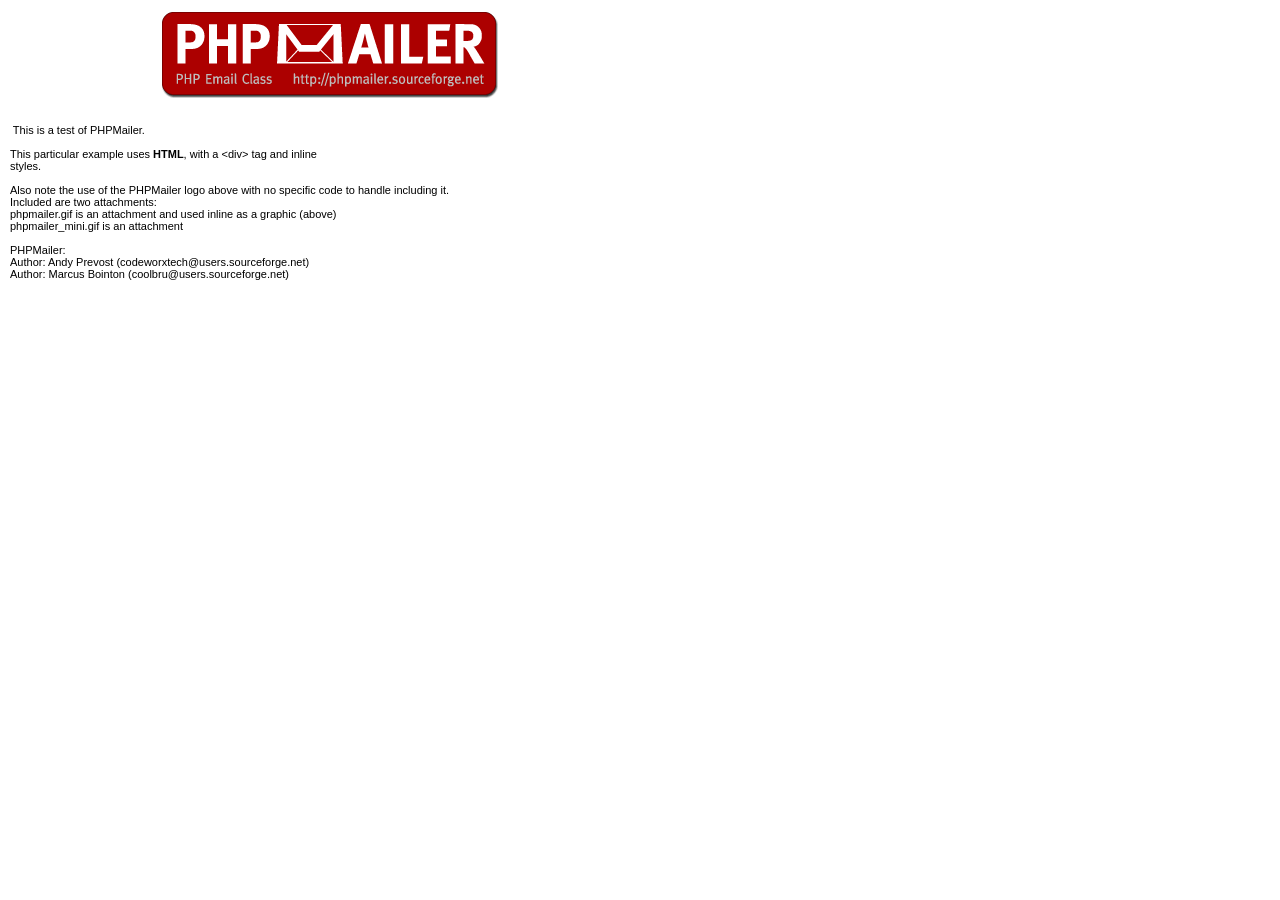
<file: libs/php_mail/examples/contents.html>
<body style="margin: 10px;">
<div style="width: 640px; font-family: Arial, Helvetica, sans-serif; font-size: 11px;">
<div align="center"><img src="images/phpmailer.gif" style="height: 90px; width: 340px"></div><br>
<br>
&nbsp;This is a test of PHPMailer.<br>
<br>
This particular example uses <strong>HTML</strong>, with a &lt;div&gt; tag and inline<br>
styles.<br>
<br>
Also note the use of the PHPMailer logo above with no specific code to handle
including it.<br />
Included are two attachments:<br />
phpmailer.gif is an attachment and used inline as a graphic (above)<br />
phpmailer_mini.gif is an attachment<br />
<br />
PHPMailer:<br />
Author: Andy Prevost (codeworxtech@users.sourceforge.net)<br />
Author: Marcus Bointon (coolbru@users.sourceforge.net)<br />
</div>
</body>
</file>
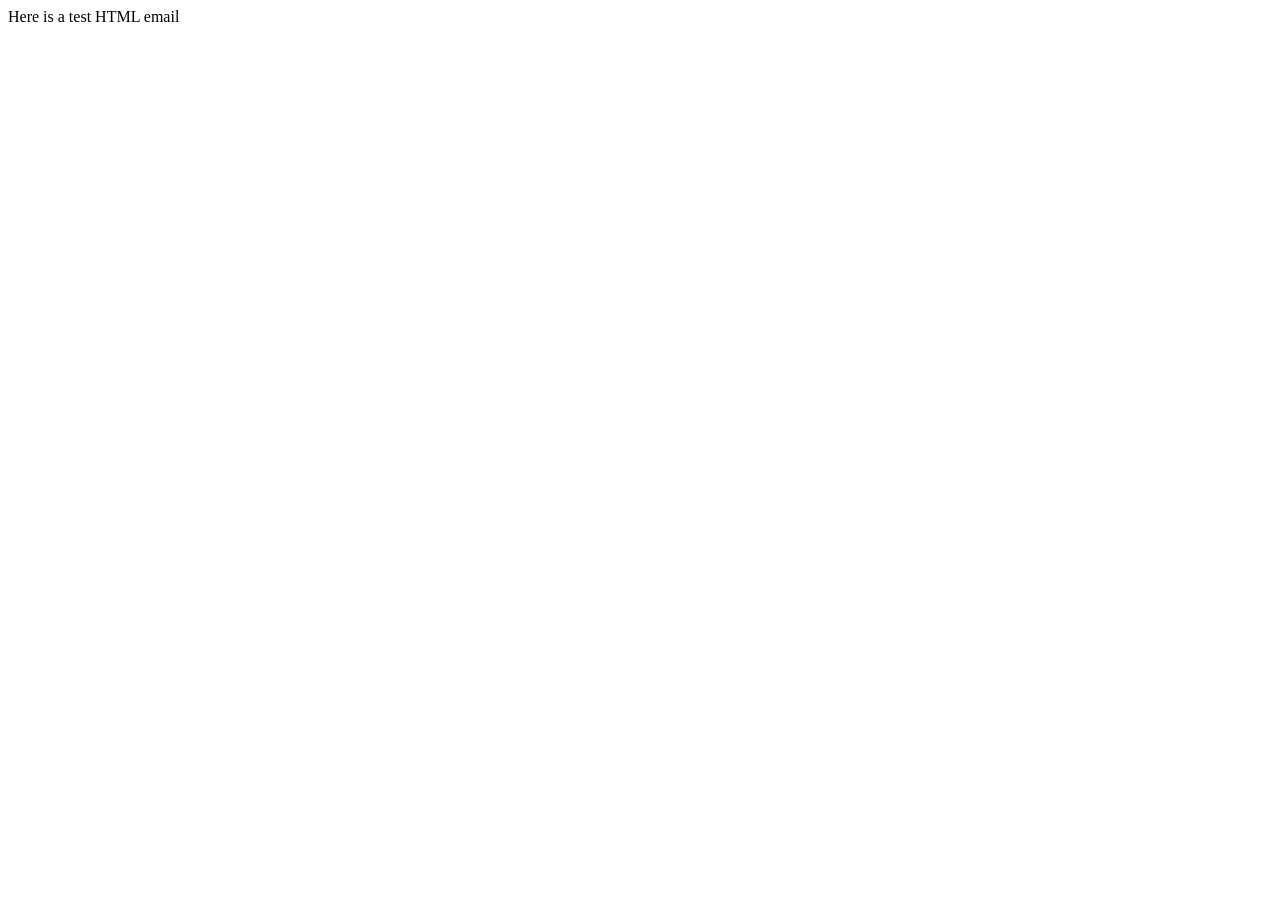
<file: libs/php_mail/test/contents.html>
<!DOCTYPE HTML PUBLIC "-//W3C//DTD HTML 4.01 Transitional//EN">
<html>
  <head>
    <title>Email test</title>
    <meta http-equiv="Content-Type" content="text/html; charset=UTF-8">
  </head>
  <body>
	<p>Here is a test HTML email</p>
  </body>
</html>
</file>
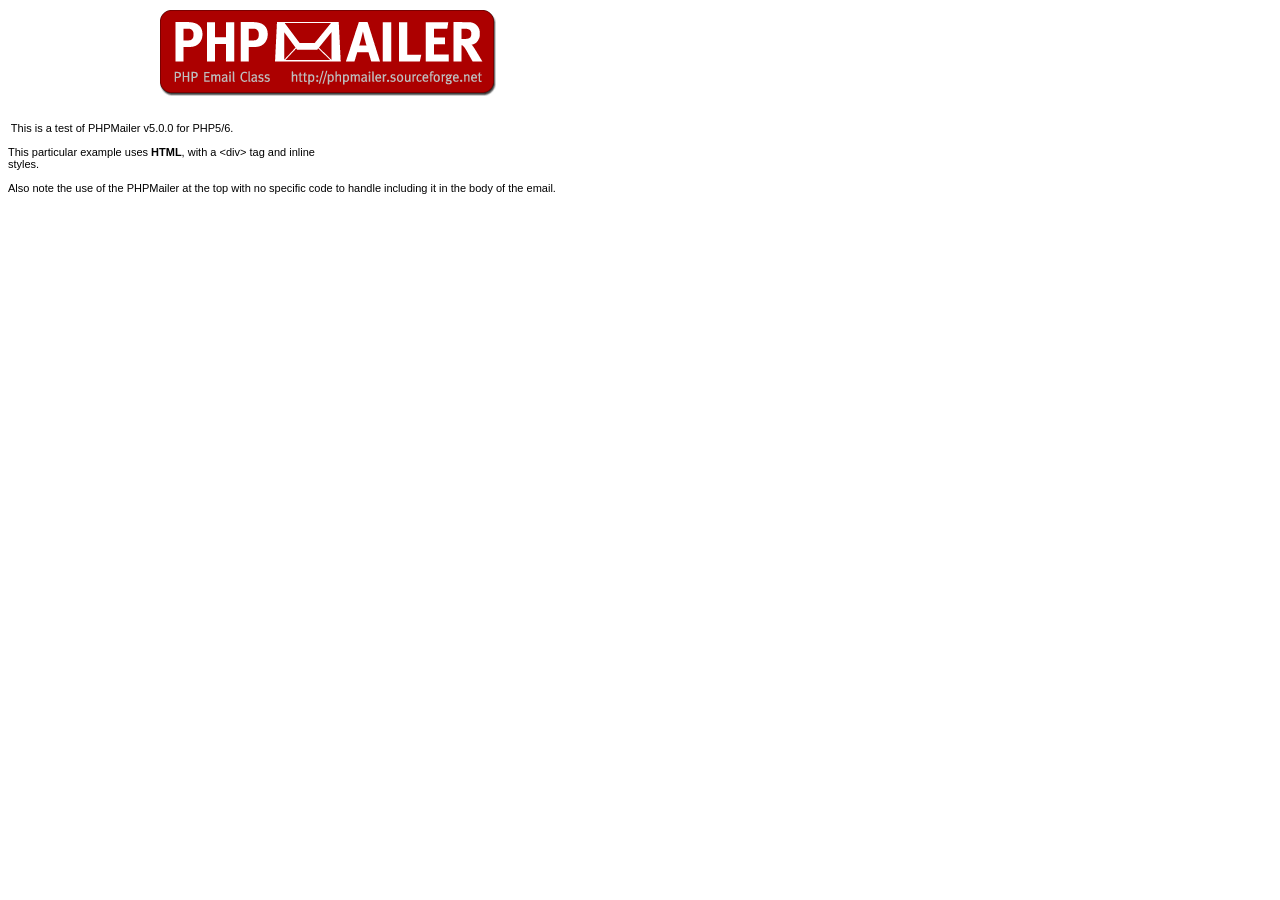
<file: libs/php_mail/test_script/contents.html>
<body>
<div style="width: 640px; font-family: Arial, Helvetica, sans-serif; font-size: 11px;">
<div align="center"><img src="images/phpmailer.gif" style="height: 90px; width: 340px"></div><br />
<br />
&nbsp;This is a test of PHPMailer v5.0.0 for PHP5/6.<br />
<br />
This particular example uses <strong>HTML</strong>, with a &lt;div&gt; tag and inline<br />
styles.<br />
<br />
Also note the use of the PHPMailer at the top with no specific code to handle
including it in the body of the email.</div>


</body>
</file>
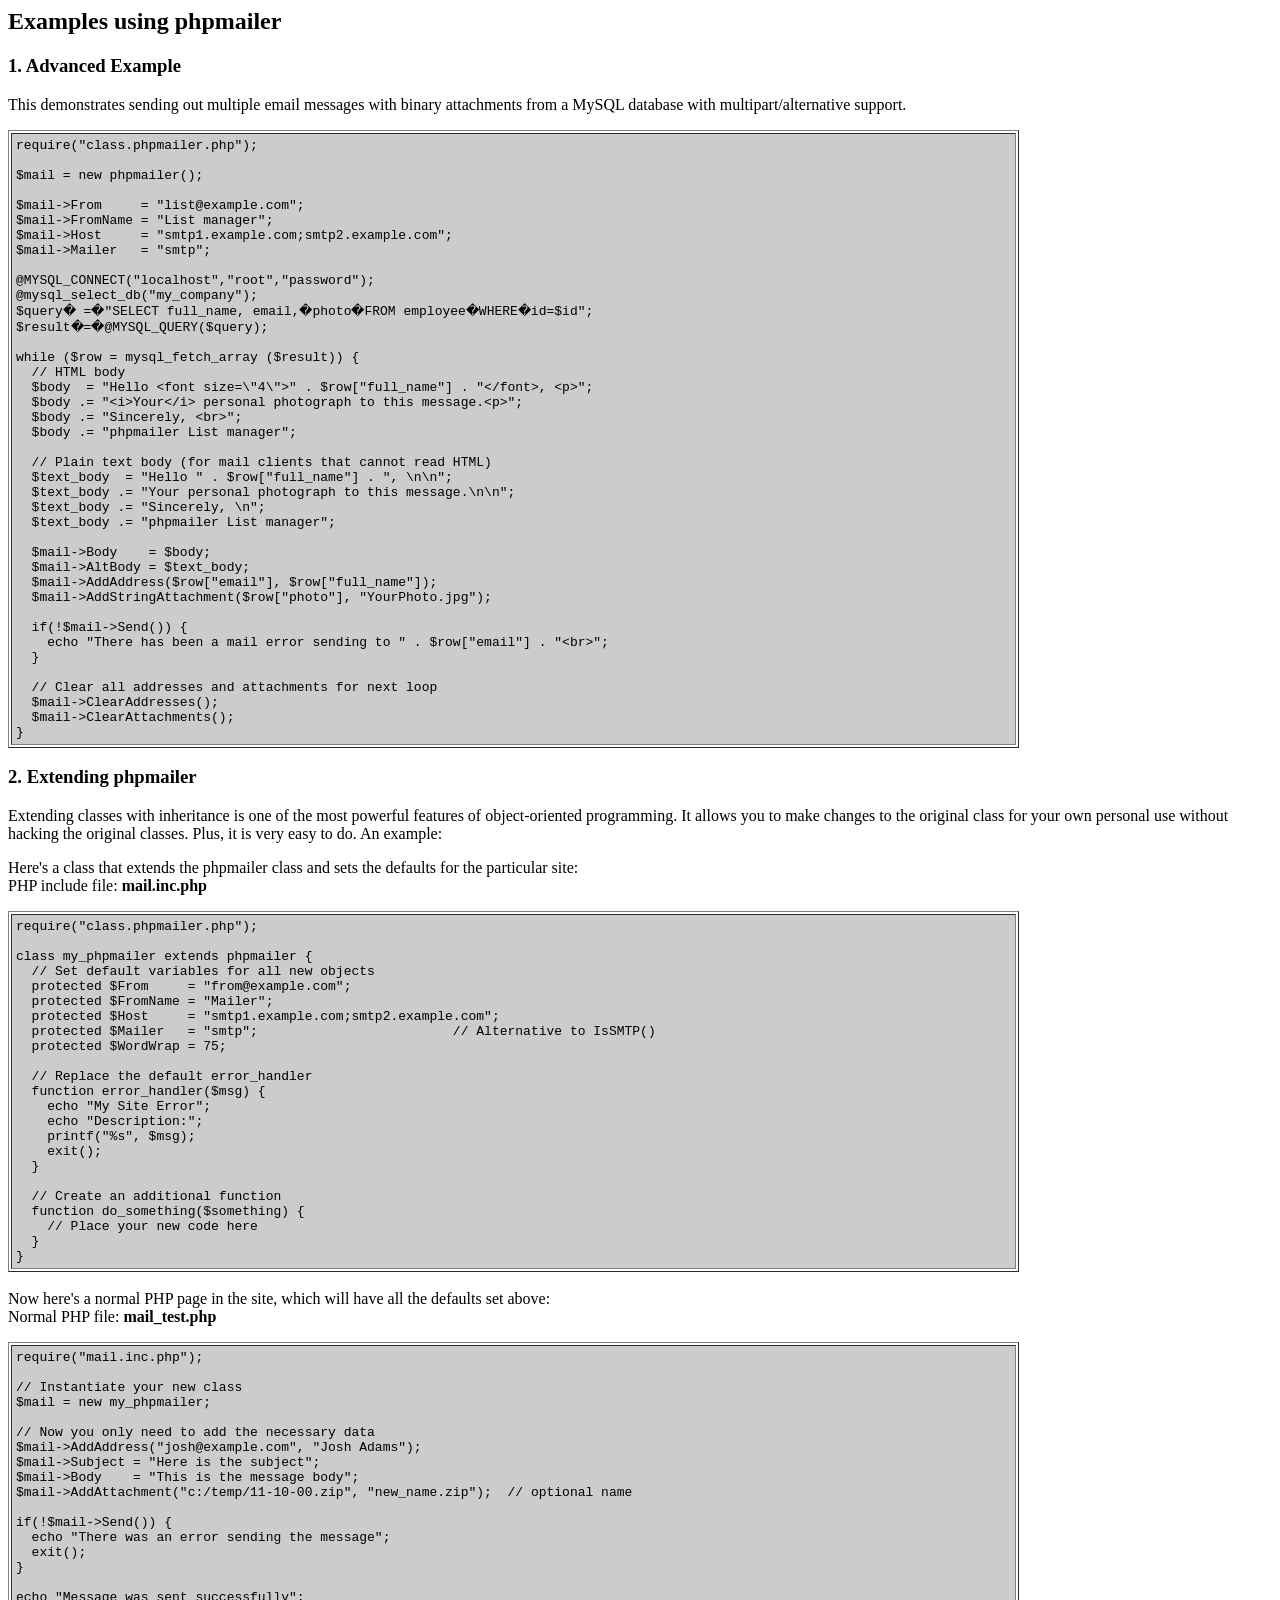
<file: libs/php_mail/examples/docs/extending.html>
<html>
<head>
<title>Examples using phpmailer</title>
</head>

<body bgcolor="#FFFFFF">

<h2>Examples using phpmailer</h2>

<h3>1. Advanced Example</h3>
<p>

This demonstrates sending out multiple email messages with binary attachments
from a MySQL database with multipart/alternative support.<p>
<table cellpadding="4" border="1" width="80%">
<tr>
<td bgcolor="#CCCCCC">
<pre>
require("class.phpmailer.php");

$mail = new phpmailer();

$mail->From     = "list@example.com";
$mail->FromName = "List manager";
$mail->Host     = "smtp1.example.com;smtp2.example.com";
$mail->Mailer   = "smtp";

@MYSQL_CONNECT("localhost","root","password");
@mysql_select_db("my_company");
$query� =�"SELECT full_name, email,�photo�FROM employee�WHERE�id=$id";
$result�=�@MYSQL_QUERY($query);

while ($row = mysql_fetch_array ($result)) {
  // HTML body
  $body  = "Hello &lt;font size=\"4\"&gt;" . $row["full_name"] . "&lt;/font&gt;, &lt;p&gt;";
  $body .= "&lt;i&gt;Your&lt;/i&gt; personal photograph to this message.&lt;p&gt;";
  $body .= "Sincerely, &lt;br&gt;";
  $body .= "phpmailer List manager";

  // Plain text body (for mail clients that cannot read HTML)
  $text_body  = "Hello " . $row["full_name"] . ", \n\n";
  $text_body .= "Your personal photograph to this message.\n\n";
  $text_body .= "Sincerely, \n";
  $text_body .= "phpmailer List manager";

  $mail->Body    = $body;
  $mail->AltBody = $text_body;
  $mail->AddAddress($row["email"], $row["full_name"]);
  $mail->AddStringAttachment($row["photo"], "YourPhoto.jpg");

  if(!$mail->Send()) {
    echo "There has been a mail error sending to " . $row["email"] . "&lt;br&gt;";
  }

  // Clear all addresses and attachments for next loop
  $mail->ClearAddresses();
  $mail->ClearAttachments();
}
</pre>
</td>
</tr>
</table>
<p>

<h3>2. Extending phpmailer</h3>
<p>

Extending classes with inheritance is one of the most
powerful features of object-oriented
programming.  It allows you to make changes to the
original class for your
own personal use without hacking the original
classes.  Plus, it is very
easy to do. An example:

<p>
Here's a class that extends the phpmailer class and sets the defaults
for the particular site:<br>
PHP include file: <b>mail.inc.php</b>
<p>

<table cellpadding="4" border="1" width="80%">
<tr>
<td bgcolor="#CCCCCC">
<pre>
require("class.phpmailer.php");

class my_phpmailer extends phpmailer {
  // Set default variables for all new objects
  protected $From     = "from@example.com";
  protected $FromName = "Mailer";
  protected $Host     = "smtp1.example.com;smtp2.example.com";
  protected $Mailer   = "smtp";                         // Alternative to IsSMTP()
  protected $WordWrap = 75;

  // Replace the default error_handler
  function error_handler($msg) {
    echo "My Site Error";
    echo "Description:";
    printf("%s", $msg);
    exit();
  }

  // Create an additional function
  function do_something($something) {
    // Place your new code here
  }
}
</td>
</tr>
</table>
<br>

Now here's a normal PHP page in the site, which will have all the defaults set
above:<br>
Normal PHP file: <b>mail_test.php</b>
<p>

<table cellpadding="4" border="1" width="80%">
<tr>
<td bgcolor="#CCCCCC">
<pre>
require("mail.inc.php");

// Instantiate your new class
$mail = new my_phpmailer;

// Now you only need to add the necessary data
$mail->AddAddress("josh@example.com", "Josh Adams");
$mail->Subject = "Here is the subject";
$mail->Body    = "This is the message body";
$mail->AddAttachment("c:/temp/11-10-00.zip", "new_name.zip");  // optional name

if(!$mail->Send()) {
  echo "There was an error sending the message";
  exit();
}

echo "Message was sent successfully";
</pre>
</td>
</tr>
</table>
</p>

</body>
</html>
</file>
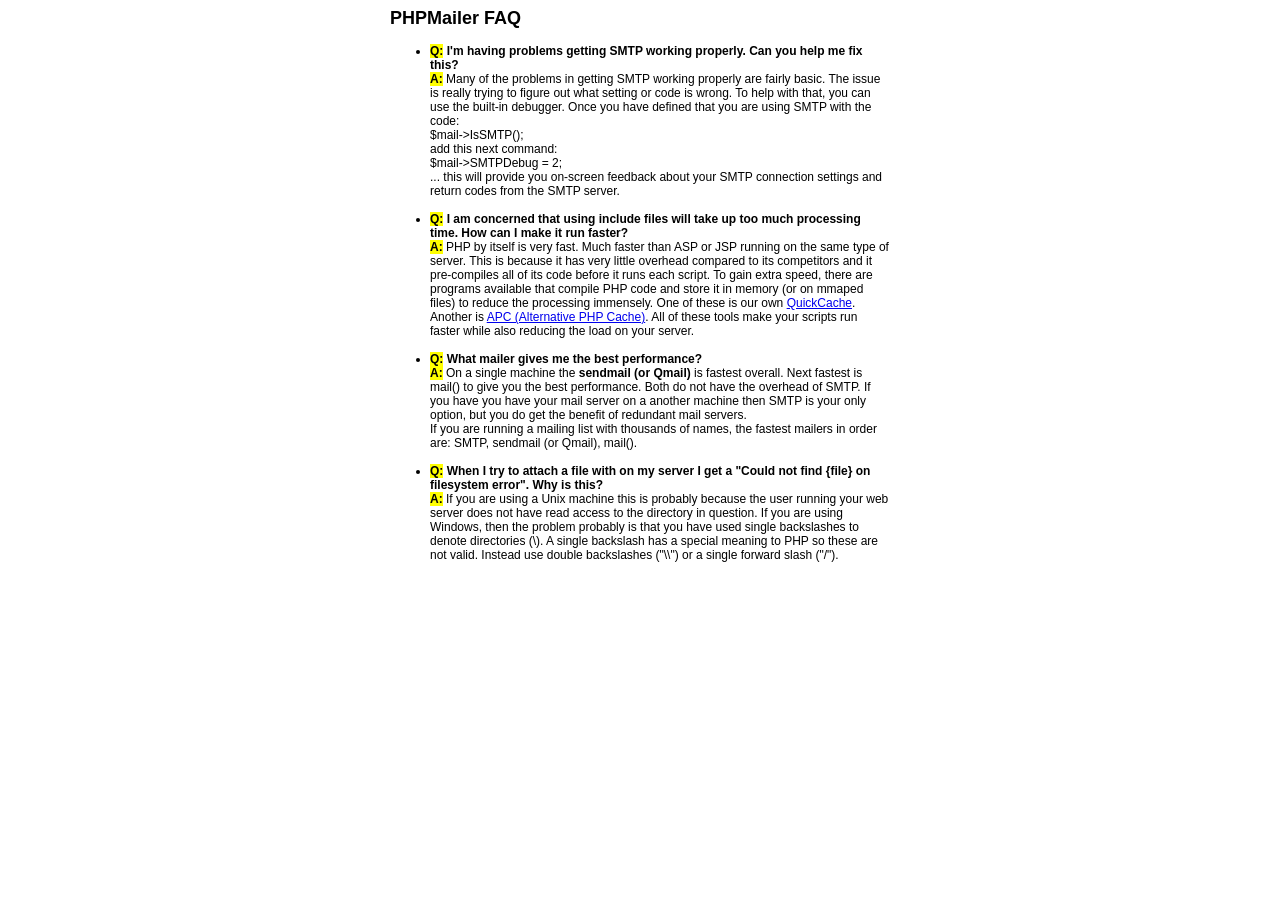
<file: libs/php_mail/examples/docs/faq.html>
﻿<html>
<head>
<title>PHPMailer FAQ</title>
<style>
body, p {
  font-family: Arial, Helvetica, sans-serif;
  font-size: 12px;
}
div.width {
  width: 500px;
  text-align: left;
}
</style>
</head>
<body bgcolor="#FFFFFF">
<center>
<div class="width">
<h2>PHPMailer FAQ</h2>
<ul>

  <li><b style="background-color: #FFFF00">Q:</b> <b>I&#039;m having problems 
	getting SMTP working properly. Can you help me fix this?</b><br />
  <b style="background-color: #FFFF00">A:</b> Many of the problems in getting 
	SMTP working properly are fairly basic. The issue is really trying to
	figure out what setting or code is wrong. To help with that, you can use
	the built-in debugger. Once you have defined that you are using SMTP with
	the code:<br />
	$mail->IsSMTP();<br />
	add this next command:<br />
    $mail->SMTPDebug  = 2;<br />
    ... this will provide you on-screen feedback about your SMTP connection
    settings and return codes from the SMTP server.<br /><br />
  </li>

  <li><b style="background-color: #FFFF00">Q:</b> <b>I am concerned that using include files will take up too much
  processing time.  How can I make it run faster?</b><br />
  <b style="background-color: #FFFF00">A:</b>  PHP by itself is very fast.  Much faster than ASP or JSP running on
  the same type of server.  This is because it has very little overhead compared
  to its competitors and it pre-compiles all of
  its code before it runs each script. To gain extra speed, there are programs available
  that compile PHP code and store it in memory (or on mmaped files) to reduce the
  processing immensely. One of these is our own <a href="http://quickcache.codeworxtech.com/">QuickCache</a>.
  Another is <a href="http://pecl.php.net/package/APC">APC
  (Alternative PHP Cache)</a>. All of these tools make your
  scripts run faster while also reducing the load on your server.<br /><br /></li>

  <li><b style="background-color: #FFFF00">Q:</b> <b>What mailer gives me the best performance?</b><br />
  <b style="background-color: #FFFF00">A:</b> On a single machine the <b>sendmail (or Qmail)</b> is fastest overall.
  Next fastest is mail() to give you the best performance. Both do not have the overhead of SMTP.
  If you have you have your mail server on a another machine then
  SMTP is your only option, but you do get the benefit of redundant mail servers.<br />
  If you are running a mailing list with thousands of names, the fastest mailers in order are: SMTP, sendmail (or Qmail), mail().<br /><br /></li>

  <li><b style="background-color: #FFFF00">Q:</b> <b>When I try to attach a file with on my server I get a
  "Could not find {file} on filesystem error".  Why is this?</b><br />
  <b style="background-color: #FFFF00">A:</b> If you are using a Unix machine this is probably because the user
  running your web server does not have read access to the directory in question.  If you are using Windows,
  then the problem probably is that you have used single backslashes to denote directories (\).
  A single backslash has a special meaning to PHP so these are not
  valid.  Instead use double backslashes ("\\") or a single forward
  slash ("/").<br /><br /></li>

</ul>

</div>
</center>

</body>
</html>
</file>
